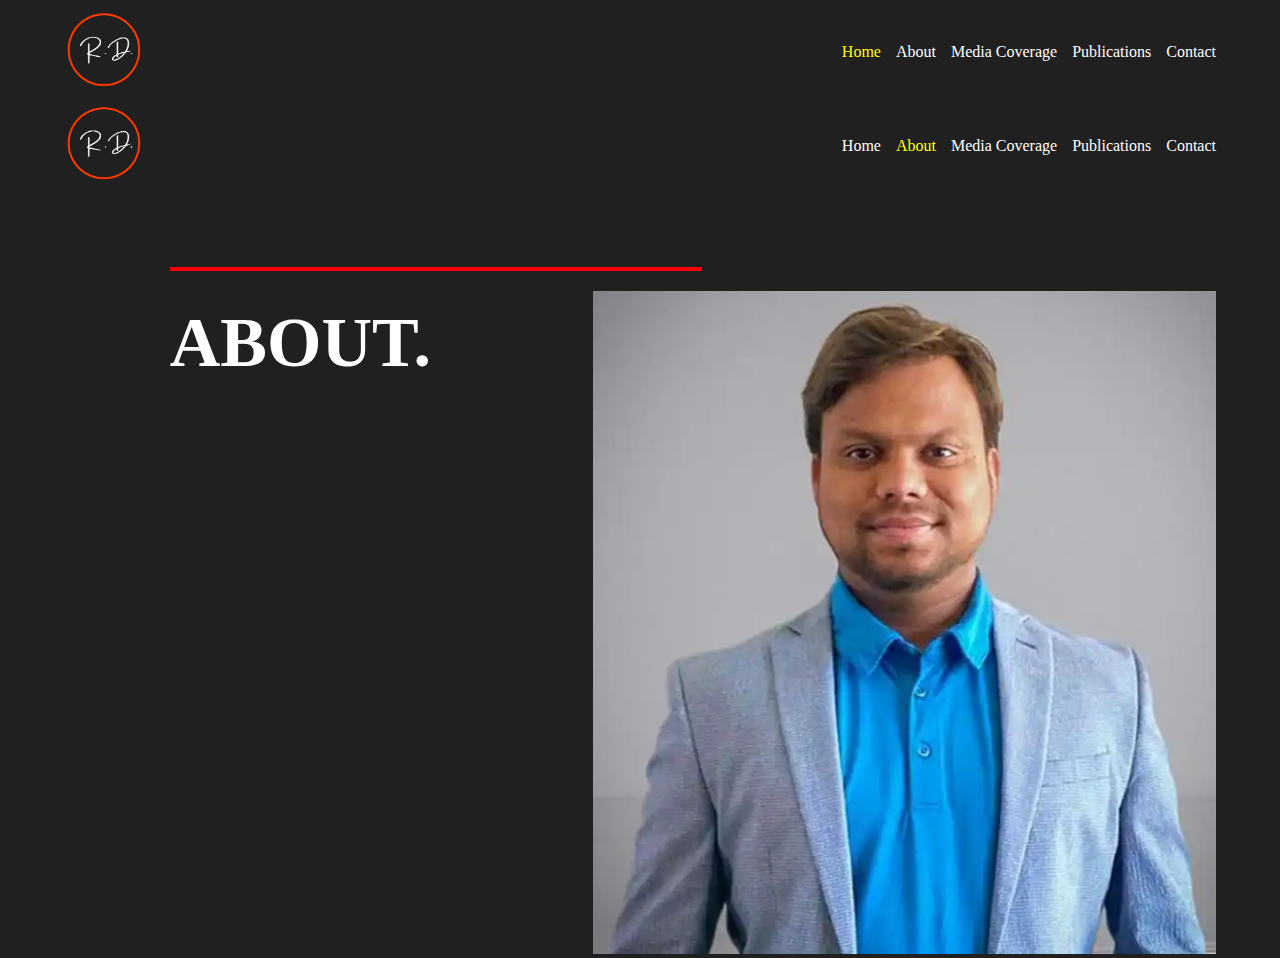
<file: index.html>
<!DOCTYPE html>
<html lang="en">

<head>
    <meta charset="UTF-8">
    <meta name="viewport" content="width=device-width, initial-scale=1.0">
    <title>Home</title>
    <link rel="shortcut icon" href="./img/Rakesh-Datta.png" type="image/x-icon">

    <!-- CSS Links -->
    <link rel="stylesheet" href="style.css">
</head>

<body>
    <header class="container-wrapper header-wrapper">
        <div class="container header flex align-center">
            <div class="logo">
                <img src="./img/Rakesh-Datta.png" alt="" class="img logo-img">
            </div>
            <nav class="nav">
                <ul class="menu flex">
                    <li class="menu-item"><a href="/" class="active">Home</a></li>
                    <li class="menu-item"><a href="/about.html">About</a></li>
                    <li class="menu-item"><a href="/media.html">Media Coverage</a></li>
                    <li class="menu-item"><a href="/pub.html">Publications</a></li>
                    <li class="menu-item"><a href="/contact.html">Contact</a></li>
                </ul>
            </nav>
        </div>
    </header>

</body>

</html>
<!DOCTYPE html>
<html lang="en">
<head>
    <meta charset="UTF-8">
    <meta name="viewport" content="width=device-width, initial-scale=1.0">
    <title>About</title>
    <link rel="shortcut icon" href="./img/Rakesh-Datta.png" type="image/x-icon">

    <!-- CSS Links -->
     <link rel="stylesheet" href="style.css">
</head>
<body>
    <header class="container-wrapper header-wrapper">
        <div class="container header flex align-center">
            <div class="logo">
                <img src="./img/Rakesh-Datta.png" alt="" class="img logo-img">
            </div>
            <nav class="nav">
                <ul class="menu flex">
                    <li class="menu-item"><a href="/">Home</a></li>
                    <li class="menu-item"><a href="/about.html"  class="active">About</a></li>
                    <li class="menu-item"><a href="/media.html">Media Coverage</a></li>
                    <li class="menu-item"><a href="/pub.html">Publications</a></li>
                    <li class="menu-item"><a href="/contact.html">Contact</a></li>
                </ul>
            </nav>
        </div>
    </header>
    
    <section class="container-wrapper hero-wrapper">
        <div class="container hero flex">
            <div class="hero-info w-half">
                <div class="hero-name">
                    <h2>ABOUT.</h2>
                    
                    <div class="red-border"></div>
                </div>

            </div>
            <div class="hero-img">
                <img src="img/RKDDD-2.webp" alt="">

            </div>
            
        </div>
    </section>

    <div class="red-circle-wrapper">
        <div class="red-circle">

        </div>
    </div>

    <section class="container-wrapper bio-wrapper">
        <div class="container bio">

        </div>
    </section>

    <footer class="container-wrapper footer-wrapper">
        <div class="container footer">

        </div>
    </footer>


</body>
</html>
</file>
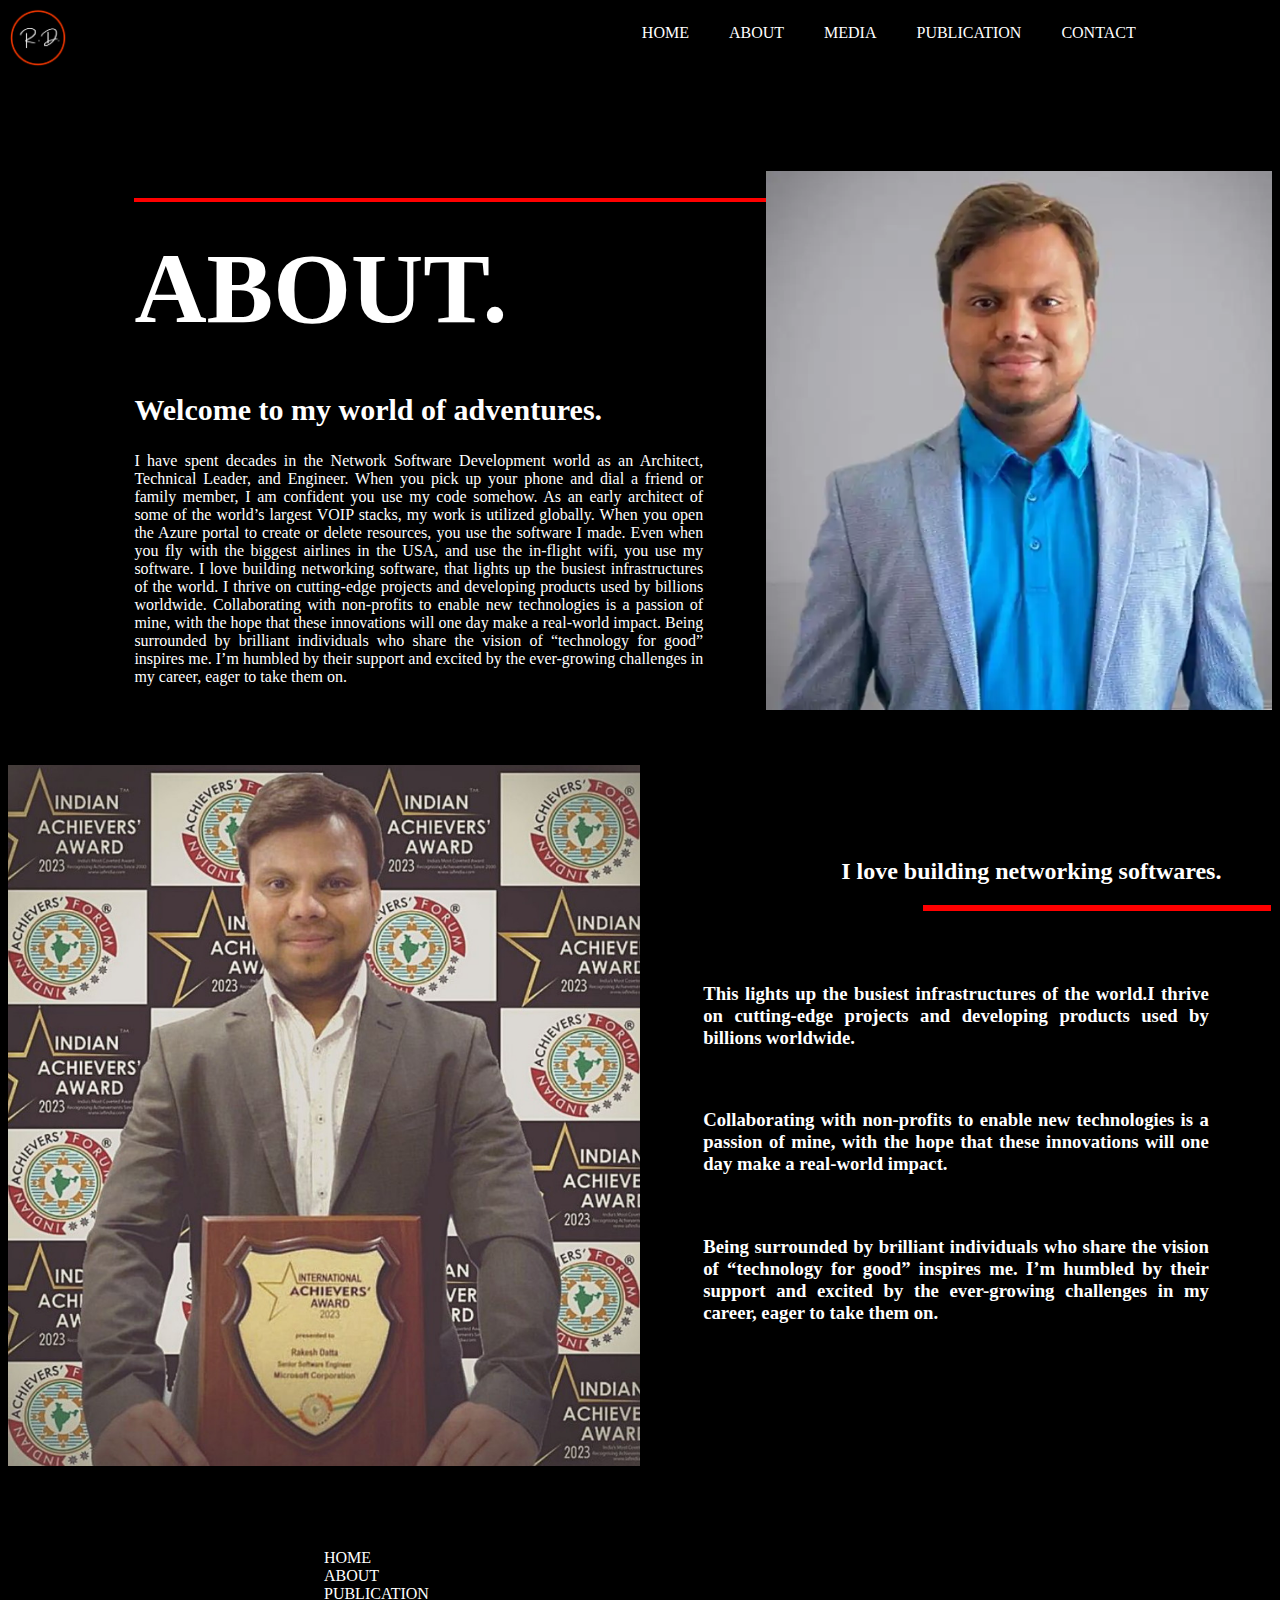
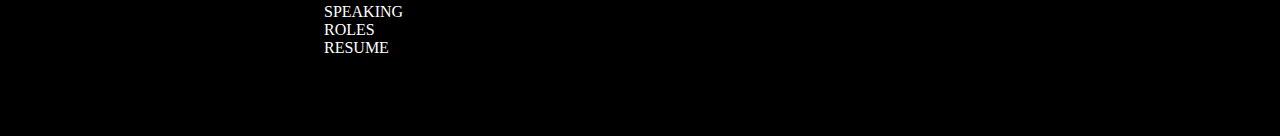
<file: about.html>
<!DOCTYPE html>
<html lang="en">
<head>
    <meta charset="UTF-8">
    <meta name="viewport" content="width=device-width, initial-scale=1.0">
    <title>ABOUT</title>
    <link rel="shortcut icon" href="img/Rakesh-Datta.png" type="image/x-icon">
    <link rel="stylesheet" href="about.css">
</head>
<body>
    <header class="container-wrapper header-wrapper">
        <div class="container header flex align-center">
            <div class="logo">
               <img src="img/Rakesh-Datta.png" alt="">
            </div>
            <nav class="navbar">
                <ul class="menu flex">
                 <li><a href="/home.html">HOME</a></li>
                 <li><a href="/about.html">ABOUT</a></li>
                 <li><a href="/media.html">MEDIA</a></li>
                 <li><a href="/publication.html">PUBLICATION</a></li>
                 <li><a href="contact.html">CONTACT</a></li>
                </ul>
            </nav>
        </div>
    </header>
    <section class="clearfix">
        <div class="red-border"></div>
        
        <div class="hero-info">
            <h1>ABOUT.</h1>
        </div>
        <div class="hero-detils">
            <h2>Welcome to my world of adventures.</h2>   
        </div>
        <div class="hero-detils2">
            <p>I have spent decades in the Network Software Development world as an Architect, Technical Leader, and Engineer.​ When you pick up your phone and dial a friend or family member, I am confident you use my code somehow. As an early architect of some of the world’s largest VOIP stacks, my work is utilized globally. When you open the Azure portal to create or delete resources, you use the software I made. Even when you fly with the biggest airlines in the USA, and use the in-flight wifi, you use my software. I love building networking software, that lights up the busiest infrastructures of the world. I thrive on cutting-edge projects and developing products used by billions worldwide. Collaborating with non-profits to enable new technologies is a passion of mine, with the hope that these innovations will one day make a real-world impact. Being surrounded by brilliant individuals who share the vision of “technology for good” inspires me. I’m humbled by their support and excited by the ever-growing challenges in my career, eager to take them on.</p>
        </div>
        <div class="hero-img">
            <img src="img/RKDDD-2.webp" alt="">
        </div>
        <div class="hero-image">
            <img src="img/Rak.jpg" alt="">
        </div>
        <div class="hero-detils3">
            <h2>I love building networking softwares.</h2>
               <div class="red-border2">   

               </div>
        </div>
        

        <div class="p1">
           <h3> This lights up the busiest infrastructures of the world.I thrive on cutting-edge projects and developing products used by billions worldwide.</h3>
        </div>
        <div class="p2">
          <h3>  Collaborating with non-profits to enable new technologies is a passion of mine, with the hope that these innovations will one day make a real-world impact.</h3>
        </div>
        <div class="p3">
            <h3>Being surrounded by brilliant individuals who share the vision of “technology for good” inspires me. I’m humbled by their support and excited by the ever-growing challenges in my career, eager to take them on.</h3>
        </div>

    </section>

    <footer class="container-wrapper">
        <div class="footer-link" >
            <ul>
            <li><a href="/index.html">HOME</a></li>
            <li><a href="/about.html">ABOUT</a></li>
            <li><a href="/publication.html">PUBLICATION</a></li>
            <li><a href="/speaking.html">SPEAKING</a></li>
            <li><a href="/roles.html">ROLES</a></li>
            <li><a href="/resume.html">RESUME</a></li>
          </ul>

        </div>

    </footer>
    
</body>
</html>
</file>
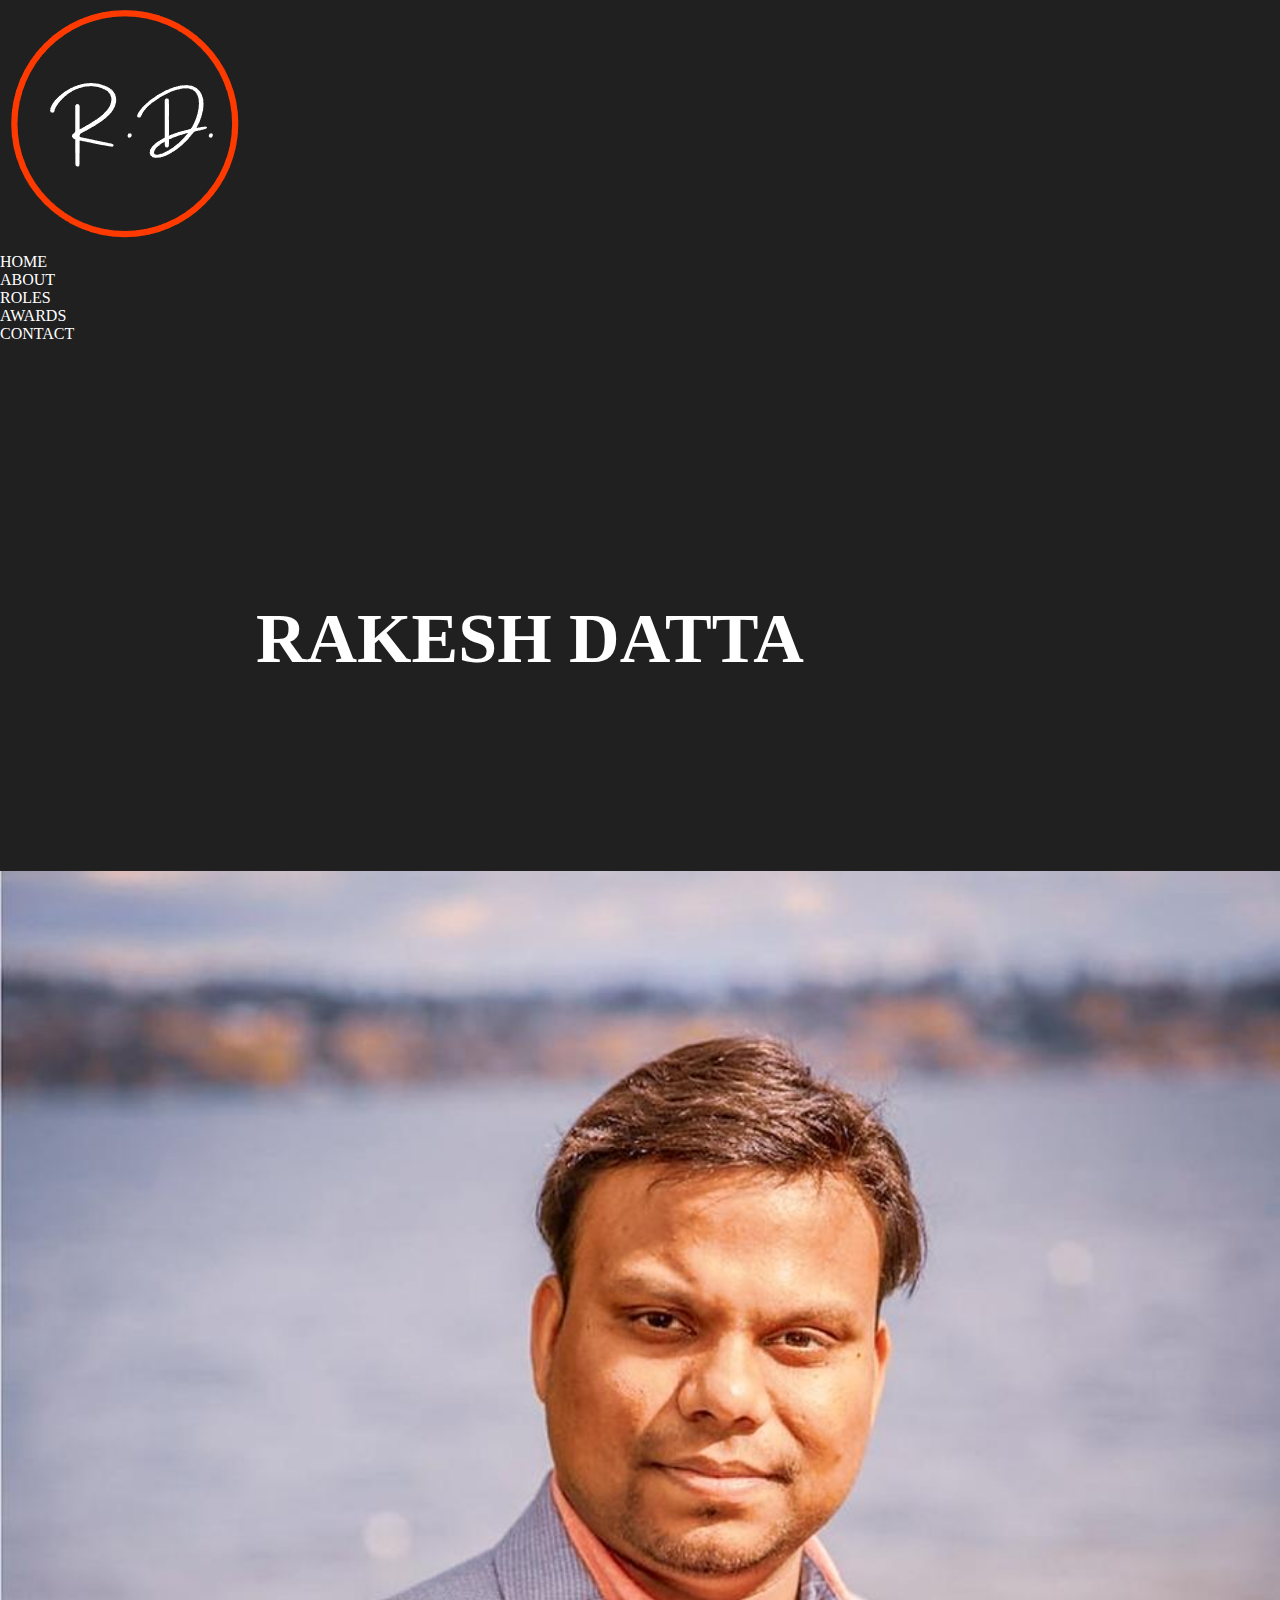
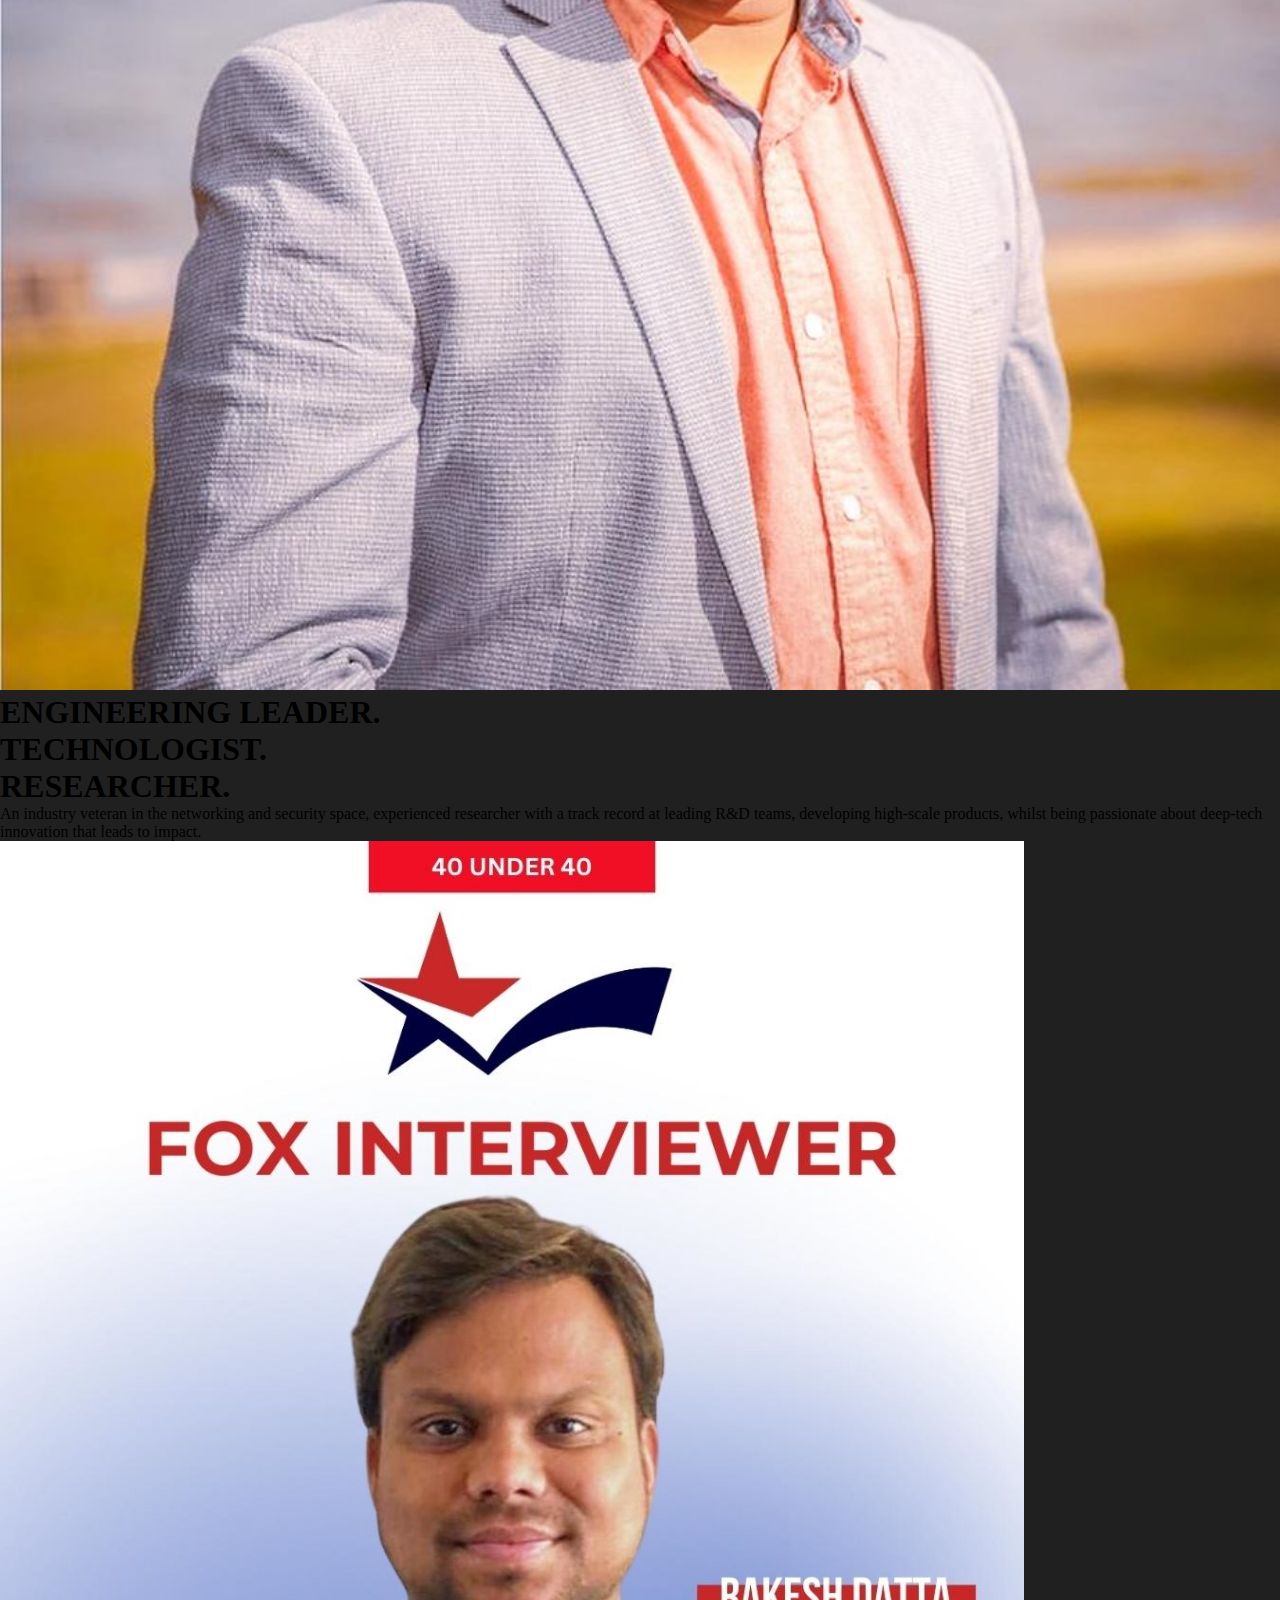
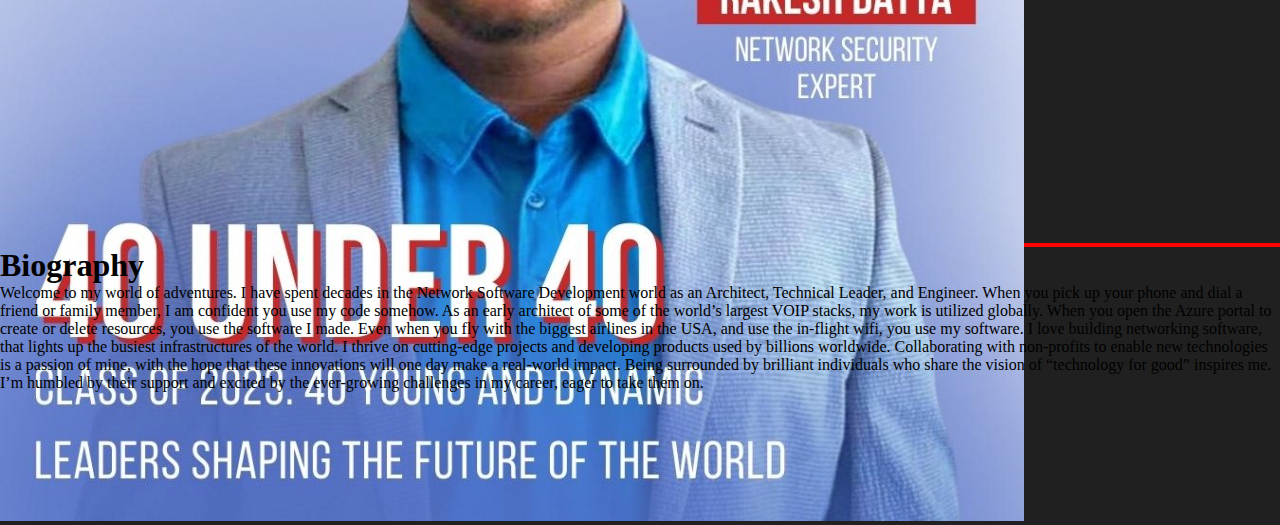
<file: html.html>
<!DOCTYPE html>
<html lang="en">
<head>
    <meta charset="UTF-8">
    <meta name="viewport" content="width=device-width, initial-scale=1.0">
    <title>hoba kiso akta </title>
    <link rel="stylesheet" href="style.css">
    <link rel="shortcut icon" href="img/cineraria-flower-png-isolated-transparent-background_191095-10910.avif" type="image/x-icon">
</head>
<body>
    <header class="header-wrapper" id="header">
        <section>
        <div class="logo img">
            <img src="img/Rakesh-Datta.png" alt="">

        </div>
        <nav class="navbar">
            <ul>
                <li><a href="/home.html">HOME</a></li>
                 <li><a href="/about.html">ABOUT</a></li>
                 <li><a href="/roles.html">ROLES</a></li>
                 <li><a href="/awards.html">AWARDS</a></li>
                 <li><a href="/contact.html">CONTACT</a></li>
                              
            </ul>
        </nav>
            </div>
        
        <div class="hero-name">
            <h2>RAKESH DATTA</h2>
            <p class="border"></p>
            
        </div>
        <div class="hero-img" >
            <img src="img/portrait_2.jpg" alt="">
        </div>
        <div class="hero-details" >
            <h1>ENGINEERING LEADER.</h1>
            <h1>TECHNOLOGIST.</h1>
            <h1>RESEARCHER.</h1>
        </div>
        <div class="hero-info" >
            <p>An industry veteran in the networking and security space, experienced researcher with a track record at leading R&D teams, developing high-scale products, whilst being passionate about deep-tech innovation that leads to impact.</p>
        </div>
        <div class="hero-image">
            <img src="img/40_under_40.jpeg" alt="">
        </div>
        <div class="red-border" ></div>
        <div class="bio-info">
            <h1>Biography</h1>
             <span class="rbd"></span>
        <p>Welcome to my world of adventures. I have spent decades in the Network Software Development world as an Architect, Technical Leader, and Engineer.​ When you pick up your phone and dial a friend or family member, I am confident you use my code somehow. As an early architect of some of the world’s largest VOIP stacks, my work is utilized globally. When you open the Azure portal to create or delete resources, you use the software I made. Even when you fly with the biggest airlines in the USA, and use the in-flight wifi, you use my software. I love building networking software, that lights up the busiest infrastructures of the world. I thrive on cutting-edge projects and developing products used by billions worldwide. Collaborating with non-profits to enable new technologies is a passion of mine, with the hope that these innovations will one day make a real-world impact. Being surrounded by brilliant individuals who share the vision of “technology for good” inspires me. I’m humbled by their support and excited by the ever-growing challenges in my career, eager to take them on.</p>

        </div>
       


    </section>
    
    </header>
    
    
        


</body>
</html>
</file>
<file: style.css>
*{
    margin: 0;
    padding: 0;
}
body{
    background-color: #202020;
}
a{
    text-decoration: none;
    color: #FFF;
}
a:hover{
    color: yellow;
}
a.active{
    color: yellow;
}
.container-wrapper{
    width: 100%;
}
.container{
    margin: 0 5%;
}
.flex{
    display: flex;
}
.justify-center{
    display: flex;
    justify-content: center;
}
.align-center{
    display: flex;
    align-items: center;
}
.w-half{
    width: 50%;
}
.img{
    width: 100%;
}
.logo-img{
    max-width: 80px;
}

.header{
    justify-content: space-between;
    margin: 10px 5%;
}
.menu{
    list-style-type: none;
    gap: 15px;
}
.hero-name h2{
    color: #FFF;
margin-left: 20%;
margin-top: 20%;
font-size: 70px;
}
.red-border{
    border:2px solid red;
   width: 100%;
margin-left: 20%;
margin-top: -22%;

}
.hero-img img{
    width: 100%;
    margin-top: 15%;
}
</file>
<file: about.css>
*{
    background-color: black;
}
.logo img{
    width: 60px;
}
.flex{
display: flex;
}
a{
    color: #fff;
    text-decoration: none;
}
.menu {
    gap: 40px;
    list-style-type: none;
  margin-left: 100%;
}
.red-border{
    border: 2px solid red;
    width: 80%;
    margin-left: 10%;
    margin-top: 10%;
    z-index: 9999;
}

.hero-info{
    color: #fff;
    font-size: 50px;
    margin-left: 10%;
    margin-top: -3%;
}
.hero-detils{
    color: #fff;
    margin-left: 10%;
    margin-top: -20px;
    font-size: 20px;
}
.hero-detils2{
    color: #fff;
    width: 45%;
    margin-left: 10%;
    text-align: justify;
    
}
.hero-img img{
    width: 40%;
    float: right;
    margin-top: -42%;
}
.hero-image img{
    width: 50%;
    margin-top: 5%;
}
.hero-detils3{
    color: #fff;
    float: right;
    margin-top: -50%;
    font-size: 16px;
    margin-right: 4%;
}
.red-border2{
    border: 3px solid red;
    width: 90%;
    float: right;
    margin-top: -0%;
    margin-right: -50px;
    
}
.p1{
    color: #fff;
    float: right;
    margin-top: -40%;
    width: 40%;
    text-align: justify;
     margin-right: 5%;
}
.p2{
     color: #fff;
    float: right;
    margin-top: -30%;
    width: 40%;
    text-align:justify ;
     margin-right: 5%;
}
.p3{
     color: #fff;
    float: right;
    margin-top: -20%;
    width: 40%;
    text-align: justify;
    margin-right: 5%;
}
.footer-link ul {
    margin-left: 20%;
    padding: 5%;

    
}
</file>
